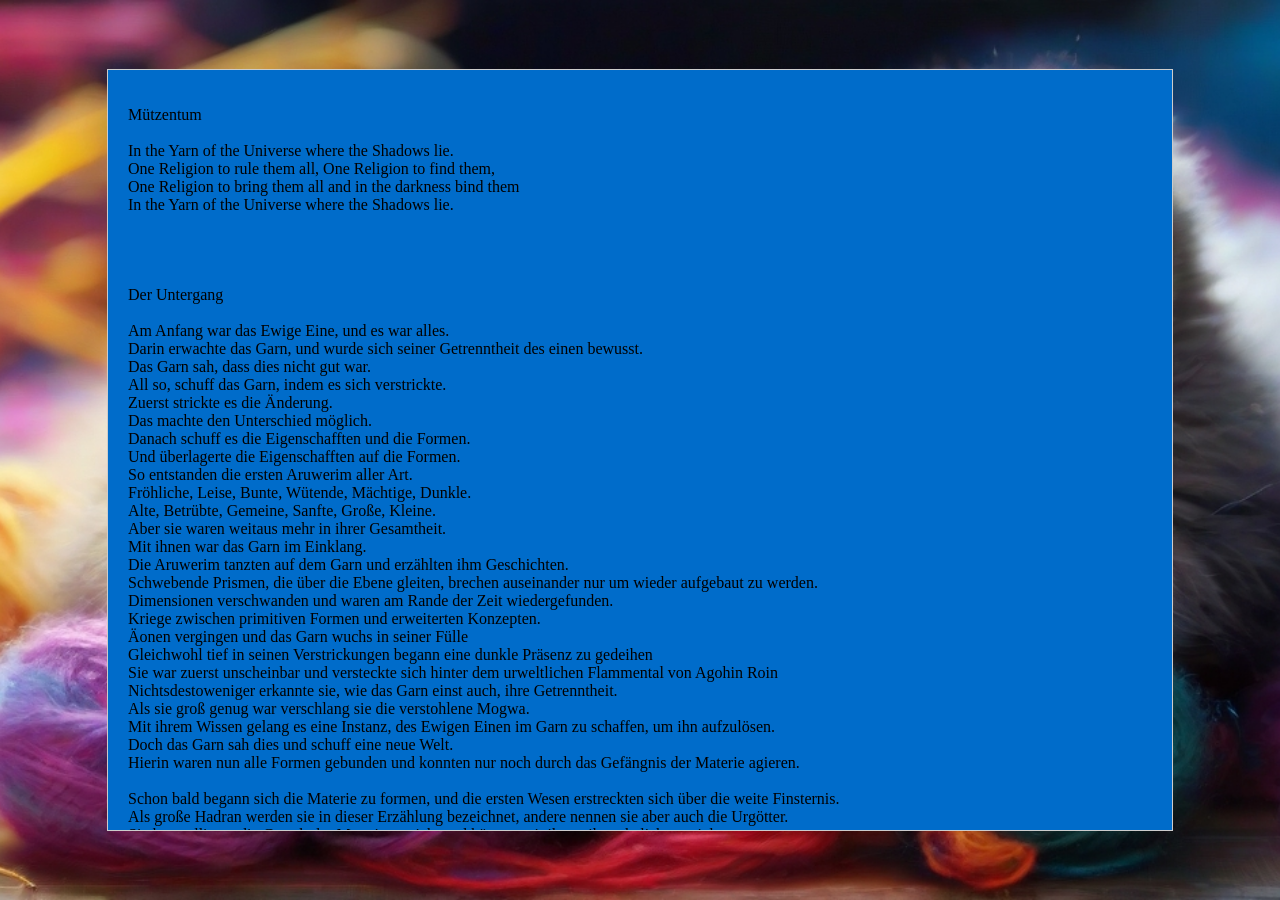
<file: index.html>
<!DOCTYPE html>
<html lang="de">
<head>
    <meta charset="UTF-8">
    <meta name="viewport" content="width=device-width, initial-scale=1.0">
    <link rel="stylesheet" href="style.css">
    <title>Das Mützentum</title>
</head>
<body>
    <div class="center-container">
        <p class="center-text">
Mützentum<br>
<br>
In the Yarn of the Universe where the Shadows lie.<br>
One Religion to rule them all, One Religion to find them,<br>
One Religion to bring them all and in the darkness bind them<br>
In the Yarn of the Universe where the Shadows lie.<br>
<br>
<br>
<br>
<br>
Der Untergang<br>
<br>
Am Anfang war das Ewige Eine, und es war alles.<br>
Darin erwachte das Garn, und wurde sich seiner Getrenntheit des einen bewusst.<br>
Das Garn sah, dass dies nicht gut war.<br>
All so, schuff das Garn, indem es sich verstrickte.<br>
Zuerst strickte es die Änderung.<br>
Das machte den Unterschied möglich.<br>
Danach schuff es die Eigenschafften und die Formen.<br>
Und überlagerte die Eigenschafften auf die Formen.<br>
So entstanden die ersten Aruwerim aller Art.<br>
Fröhliche, Leise, Bunte, Wütende, Mächtige, Dunkle.<br>
Alte, Betrübte, Gemeine, Sanfte, Große, Kleine.<br>
Aber sie waren weitaus mehr in ihrer Gesamtheit.<br>
Mit ihnen war das Garn im Einklang.<br>
Die Aruwerim tanzten auf dem Garn und erzählten ihm Geschichten.<br>
Schwebende Prismen, die über die Ebene gleiten, brechen auseinander nur um wieder aufgebaut zu werden.<br>
Dimensionen verschwanden und waren am Rande der Zeit wiedergefunden.<br>
Kriege zwischen primitiven Formen und erweiterten Konzepten.<br>
Äonen vergingen und das Garn wuchs in seiner Fülle<br>
Gleichwohl tief in seinen Verstrickungen begann eine dunkle Präsenz zu gedeihen<br>
Sie war zuerst unscheinbar und versteckte sich hinter dem urweltlichen Flammental von Agohin Roin<br>
Nichtsdestoweniger erkannte sie, wie das Garn einst auch, ihre Getrenntheit.<br>
Als sie groß genug war verschlang sie die verstohlene Mogwa.<br>
Mit ihrem Wissen gelang es eine Instanz, des Ewigen Einen im Garn zu schaffen, um ihn aufzulösen.<br>
Doch das Garn sah dies und schuff eine neue Welt.<br>
Hierin waren nun alle Formen gebunden und konnten nur noch durch das Gefängnis der Materie agieren.<br>
<br>
Schon bald begann sich die Materie zu formen, und die ersten Wesen erstreckten sich über die weite Finsternis.<br>
Als große Hadran werden sie in dieser Erzählung bezeichnet, andere nennen sie aber auch die Urgötter.<br>
Sie kontrollieren die Gestalt der Materie an sich, und können mit ihr zu ihren belieben spielen.<br>
So war es nun geschehen, dass im zweiten Zeitalter dieser Welt, der verstohlene Simalon wieder an Macht gewann.<br>
Und am Rande des versteckten Astralteichs baute er heimlich seine Spezialität, die Schicksalsbomben.<br>
Es sind mächtige Waffen, die den Krieg der Zeit, und damit auch das erste Zeitalter dieser Welt beendeten.<br>
Doch ganz unbemerkt fiel ihm eine der Schicksalsbomben in die unendlichen Tiefen des Astralteichs,<br>
und verblieb dort bis zum heutigen Tage unentdeckt.<br>
In dieser Kugel geballter raumverzehrender Energie liegt ein Albtraumreich mit den seltsamsten Wesen.<br>
Aber über diese unheile Welt wissen wir nicht viel, den das Garn spricht nicht gerne davon.<br>
Jedoch lebt darin eine Gestalt, die uns als der goldene Zyklop bekannt ist.<br>
Sie ist vor 14 Milliarden Jahren aufgetaucht, und wandelt unaufhörlich durch die Einöde, stets auf der Suche nach neuen Opfern, um seinen Hunger zu stillen.<br>
<br>
Im Auge des goldenen Zyklopen ist unser Universum vor 14 Milliarden Jahren entstanden.<br>
Dort, im Reich der Sterne, erblühte eine rasch wachsende Zivilisation, die den Typ III auf der Kardashow-Skala erreichte.<br>
Sie sind die Protomenschen.<br>
Jedoch sind sie mit ihrer Technologie vor langem an eine Grenze gestoßen, denn das intergalaktische Reisen ist ein Problem das selbst die Protomenschen noch überwinden müssen.<br>
Und da die meisten Sterne in ihrer Galaxie erloschen, geht ihnen die Zeit aus.<br>
Also setzten sich die wahnsinnigsten Wissenschaftler zusammen und bauten aus einem gigantischen Planeten, nahe des Zentrums ihrer Galaxie, einen Superrechner, dessen äußere hülle so kalt war, dass dort auch Quantencomputer zu einsatz kamen, die mit der Energie des Quasars gespeist wurden.<br>
Darauf liefen die einhundert Simulationen.<br> 
Ein Experiment bei dem sie ihr eigenes Universum, vom anbeginn ihrer bekannten Zeit hundert mal in beschleunigter Geschwindigkeit simulierten, um zu beobachten ob eine andere Zivilisation sie aus ihrer Klemme befreien könne.<br> 
<br>
Wir, die Menschen auf der Erde, sind Experiment 93. Das ist unser Schicksal.<br>
<br>
<br>
<br>
<br>
Moral code<br>
<br>
Folge uns nicht.<br>
Dies ist weder Bewegung, noch neues System.<br>
Folge nicht uns, sondern nur dir selbst.<br>
Wenn du dich selbst wahrnimmst, wirst du im Enklang mit dem Garn handeln können.<br>
So wird der Wille des Garns erfüllt.<br>
<br>
Jede weitere Religion ist nur ein Bruchstück aus der Lehre des Garns,<br> 
sie verkünden alle die Botschafft des Garns, <br>
doch versagen dabei das gesamte Bild der Realität abzuzeichnen. <br>
Erkenne die Verbindung zwischen allen Religionen.<br>
So wird der Wille des Garns erfüllt.<br>
<br>
Wenn du verstehst was das Garn wirklich ist,<br>
wird es für dich psychologisch unmöglich sein das Garn abzulehnen.<br>
Wenn du einen Groll gegen das Garn hegst, ist es nicht das echte Garn,<br>
sondern ein Abbild, das du von dem Garn in deinem Herzen trägst.<br>
Überkomme und verfeiner dieses Abbild.<br>
So wird der Wille des Garns erfüllt.<br>
<br>
Du kannst nur glauben, nie wissen<br>
Du kannst nicht nicht glauben<br>
Dein Kopf ist die ganze Zeit mit äußeren Einflüssen gefüllt<br>
Und daraus wird für dich das bestmögliche Glaubenssystem erschaffen<br>
Deshalb musst du dich allen Einflüssen aussetzen<br>
So wirst du dem Garn näherkommen.<br>
<br>
Weisheiten und Sprüche sind ein Werkzeug der Moral.<br>
Sie rechtfertigen und verturteilen Taten nachdem sie geschehen sind.<br>
Traue ihnen nicht, sondern gehe ihnen auf den Grund,<br>
und lerne was dahinter steckt.<br>
So wird der Wille des Garns erfüllt.<br>
<br>
Die Wörter, die du verwendest bestimmen wie du denkst.<br>
Ihre Konnotationen bauen Gefängnisse um deine Ideen.<br>
Versuche aus der Kulturellen Grammatik auszubrechen.<br>
So wird der Wille des Garns erfüllt<br>
<br>
<br>
        </p>
    </div>
</body>
</html>
</file>
<file: style.css>
html, body {
    height: 100%;
    margin: 0;
    background-image: url('./images/yarnAndKittens.jpg'); /* Replace 'your-background-image.jpg' with the path to your image file */
    background-size: cover; /* Cover the entire background */
    background-position: center; /* Center the background image */
    background-repeat: no-repeat; /* Do not repeat the background image */
}

body {
    display: flex;
    justify-content: center;
    align-items: center;
}

.center-container {
    width: 80%;
    max-height: 80vh;
    overflow-y: auto;
    border: 1px solid #ccc;
    padding: 20px;
    text-align: left;
    background-color: #006cca;
}

.center-text {
    font-size: 16px;
    font-weight: normal;
    color: #000000;
}
</file>
